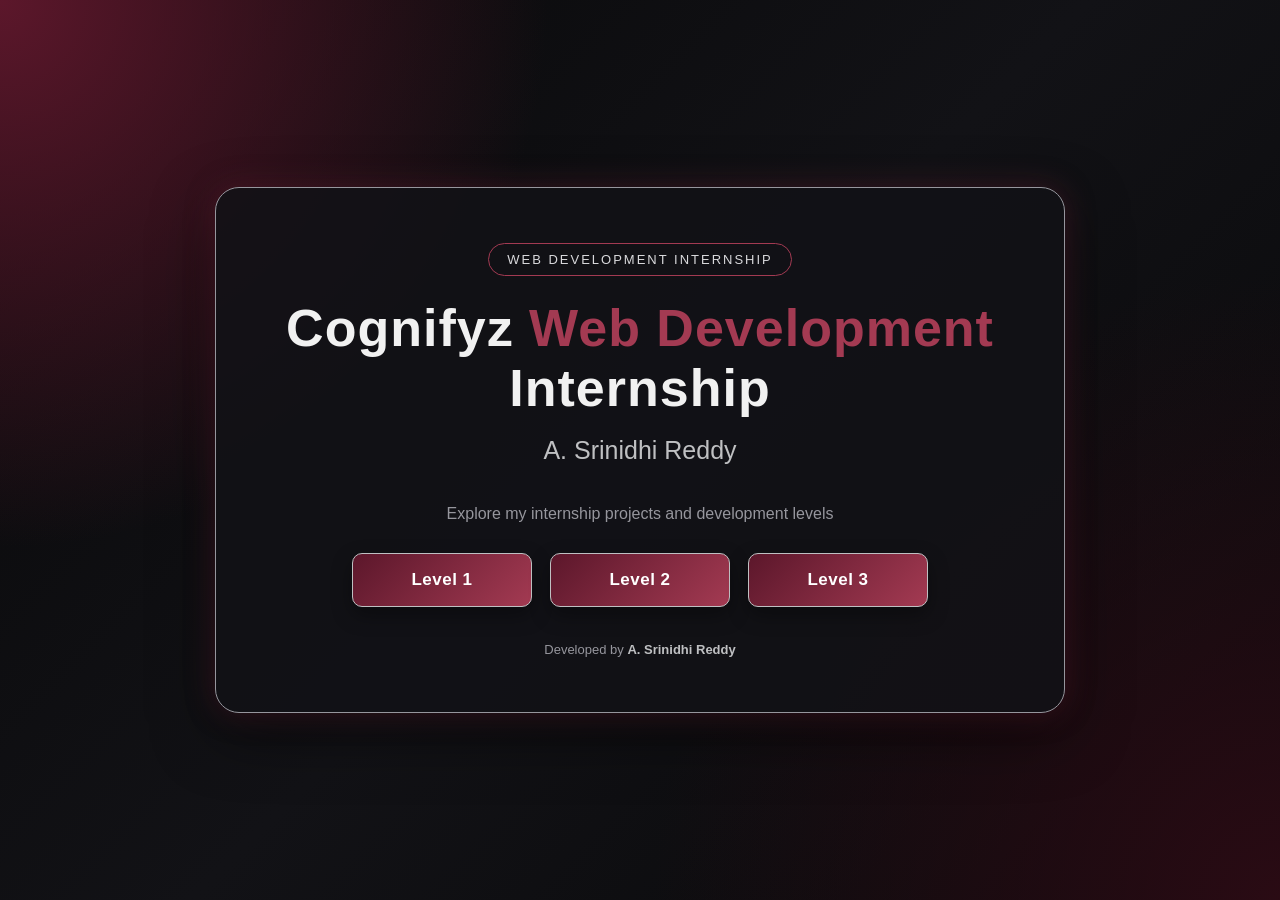
<file: index.html>
<!DOCTYPE html>
<html lang="en">
<head>
    <meta charset="UTF-8">
    <meta name="viewport" content="width=device-width, initial-scale=1.0">
    <title>Cognifyz Web Development Internship</title>

    <style>
        * {
            margin: 0;
            padding: 0;
            box-sizing: border-box;
        }

        body {
            font-family: Arial, sans-serif;
            min-height: 100vh;
            display: flex;
            flex-direction: column;
            justify-content: center;
            align-items: center;
            text-align: center;
            padding: 30px 20px;
            color: #f1f1f1;
            background:
                radial-gradient(circle at top left, #5c172b 0%, transparent 35%),
                radial-gradient(circle at bottom right, #2a0b14 0%, transparent 40%),
                linear-gradient(135deg, #080809, #121216, #080809);
        }

        .container {
            width: 100%;
            max-width: 850px;
            padding: 55px 35px;
            border: 1px solid #96969d;
            border-radius: 24px;
            background: rgba(18, 18, 22, 0.88);
            box-shadow:
                0 0 30px rgba(125, 36, 61, 0.35),
                0 20px 60px rgba(0, 0, 0, 0.5);
        }

        .badge {
            display: inline-block;
            padding: 8px 18px;
            margin-bottom: 22px;
            border: 1px solid #a33a52;
            border-radius: 30px;
            color: #d9d9dc;
            font-size: 13px;
            letter-spacing: 2px;
            text-transform: uppercase;
        }

        h1 {
            color: #f1f1f1;
            font-size: clamp(30px, 5vw, 52px);
            margin-bottom: 18px;
            letter-spacing: 1px;
        }

        h1 span {
            color: #a33a52;
        }

        h2 {
            color: #bfc0c2;
            font-size: clamp(18px, 3vw, 25px);
            font-weight: normal;
            margin-bottom: 40px;
        }

        .subtitle {
            color: #96969d;
            margin-bottom: 30px;
            font-size: 16px;
        }

        .levels {
            display: flex;
            justify-content: center;
            flex-wrap: wrap;
            gap: 18px;
        }

        a {
            display: inline-block;
            min-width: 180px;
            padding: 16px 28px;
            background: linear-gradient(135deg, #5c172b, #a33a52);
            color: #ffffff;
            text-decoration: none;
            border: 1px solid #bfc0c2;
            border-radius: 10px;
            font-size: 17px;
            font-weight: bold;
            letter-spacing: 0.5px;
            transition: all 0.3s ease;
            box-shadow: 0 8px 20px rgba(0, 0, 0, 0.35);
        }

        a:hover {
            background: linear-gradient(135deg, #7d243d, #bfc0c2);
            color: #080809;
            transform: translateY(-5px);
            box-shadow: 0 12px 25px rgba(163, 58, 82, 0.4);
        }

        footer {
            margin-top: 35px;
            color: #96969d;
            font-size: 13px;
        }

        footer strong {
            color: #bfc0c2;
        }

        @media (max-width: 600px) {
            .container {
                padding: 40px 20px;
            }

            .levels {
                flex-direction: column;
                align-items: center;
            }

            a {
                width: 100%;
                max-width: 260px;
            }
        }
    </style>
</head>

<body>

    <div class="container">
        <div class="badge">Web Development Internship</div>

        <h1>Cognifyz <span>Web Development</span> Internship</h1>

        <h2>A. Srinidhi Reddy</h2>

        <p class="subtitle">
            Explore my internship projects and development levels
        </p>

        <div class="levels">
            <a href="cognifyz%20intership/level%201/index.html">
                Level 1
            </a>

            <a href="cognifyz%20intership/level2/index.html">
                Level 2
            </a>

            <a href="cognifyz%20intership/level3/index.html">
                Level 3
            </a>
        </div>

        <footer>
            Developed by <strong>A. Srinidhi Reddy</strong>
        </footer>
    </div>

</body>
</html>
</file>
